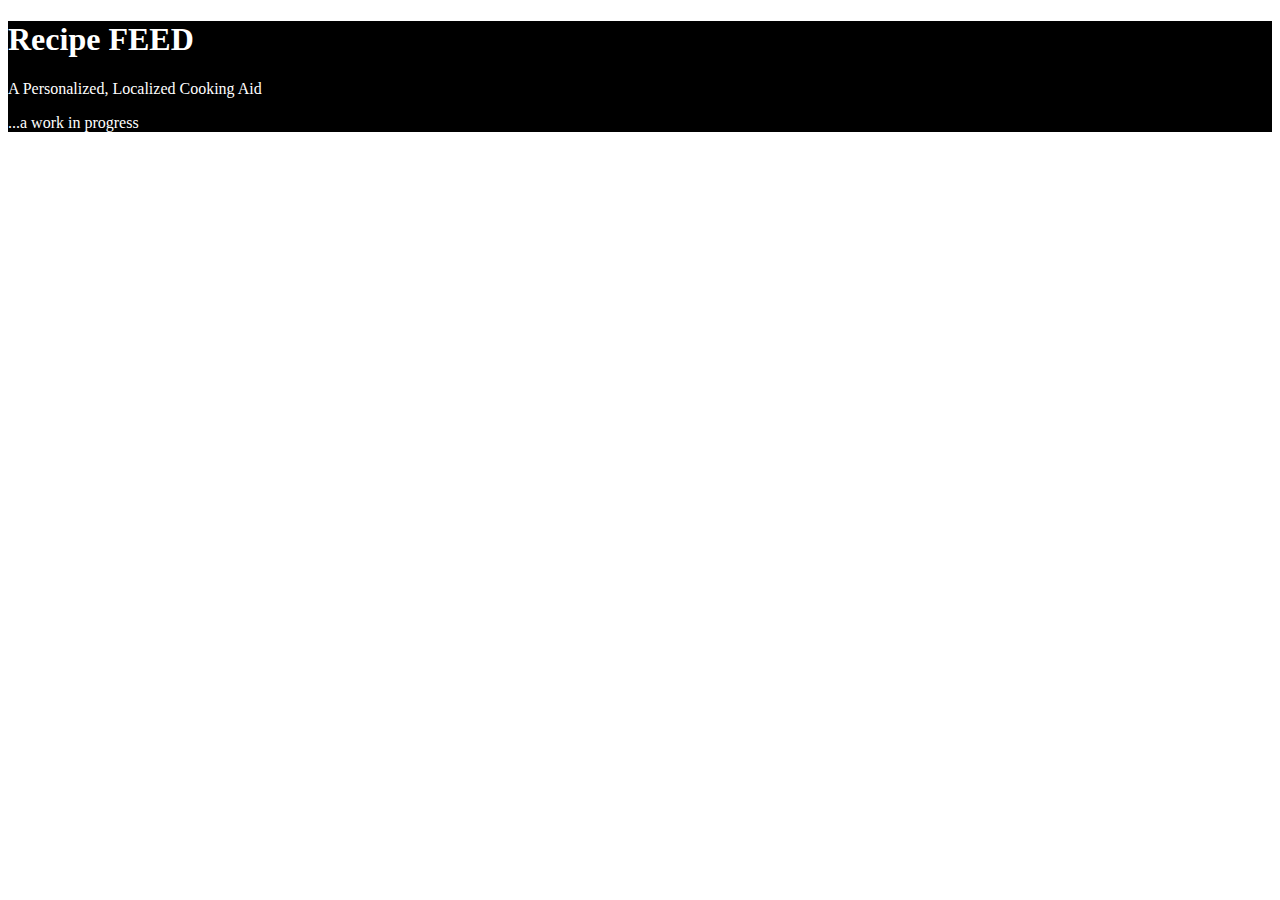
<file: index.html>
<!DOCTYPE html>
<html lang="en">
<head>
    <meta charset="UTF-8">
    <meta http-equiv="X-UA-Compatible" content="IE=edge">
    <meta name="viewport" content="width=device-width, initial-scale=1.0">
    <link rel="stylesheet" href="styles.css">
    <title>Recipe FEED</title>
</head>
<body>
<div>
    <h1>Recipe FEED</h1>
    <p>A Personalized, Localized Cooking Aid</p>
    <p>...a work in progress</p>
</div>

</body>
</html>
</file>
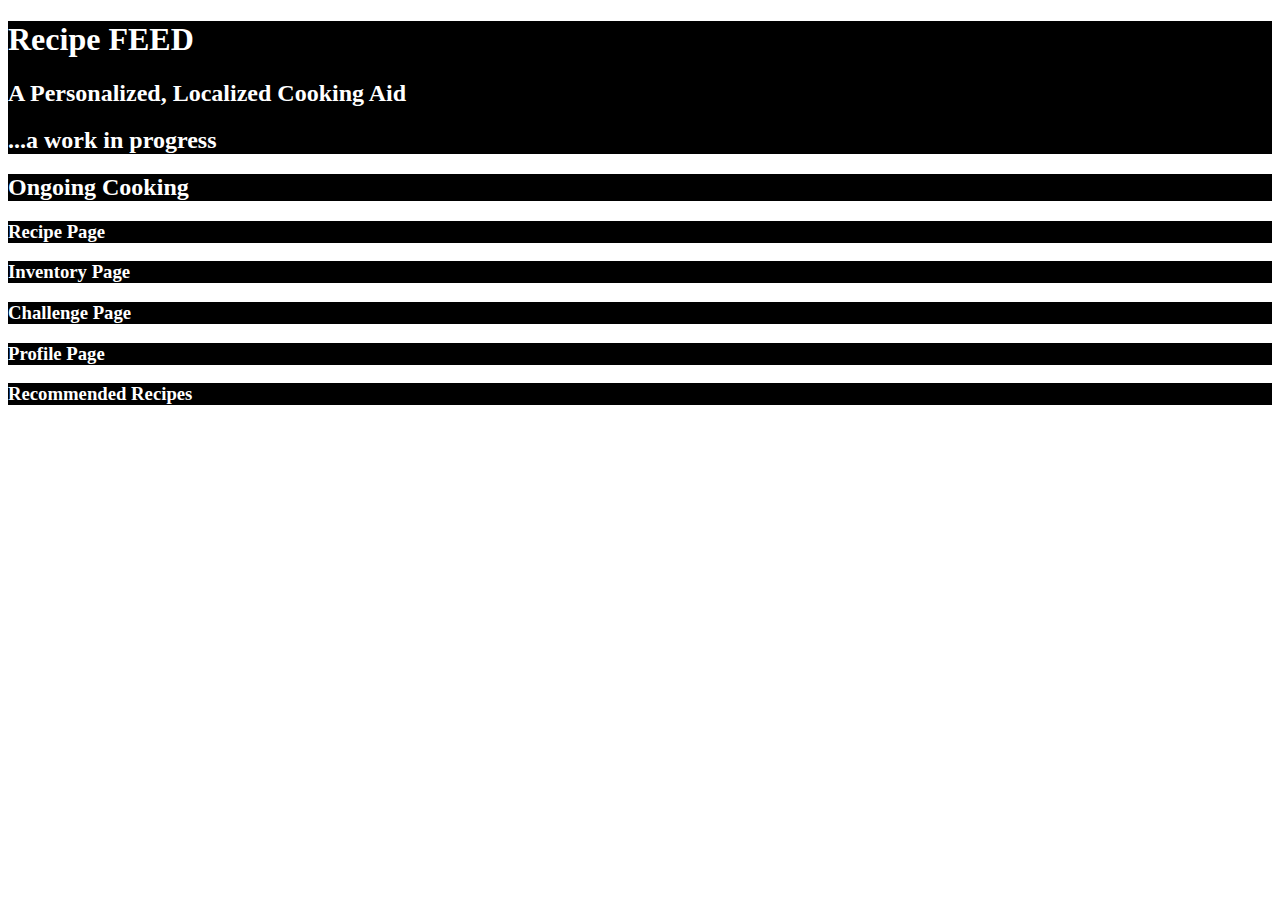
<file: home.html>
<!DOCTYPE html>
<html lang="en">
<head>
    <meta charset="UTF-8">
    <meta http-equiv="X-UA-Compatible" content="IE=edge">
    <meta name="viewport" content="width=device-width, initial-scale=1.0">
    <link rel="stylesheet" href="styles.css">
    <title>Recipe Home Page</title>
</head>
<body>
    <div>
        <h1>Recipe FEED</h1>
            <h2>A Personalized, Localized Cooking Aid</h2>
            <h2>...a work in progress</h2>
    </div>
    
    <!--Current Recipe If "Started"-->
    <div>
        <h2>Ongoing Cooking</h2>
    </div>
    
    <!--Navigation-->
    <div>
        <h3>Recipe Page</h3>
    </div>
    <div>
        <h3>Inventory Page</h3>
    </div>
    <div>
        <h3>Challenge Page</h3>
    </div>
    <div>
        <h3>Profile Page</h3>
    </div>

    <!--Recommended Feed-->
    <div>
        <h3>Recommended Recipes</h3>
    </div>

</body>
</html>
</file>
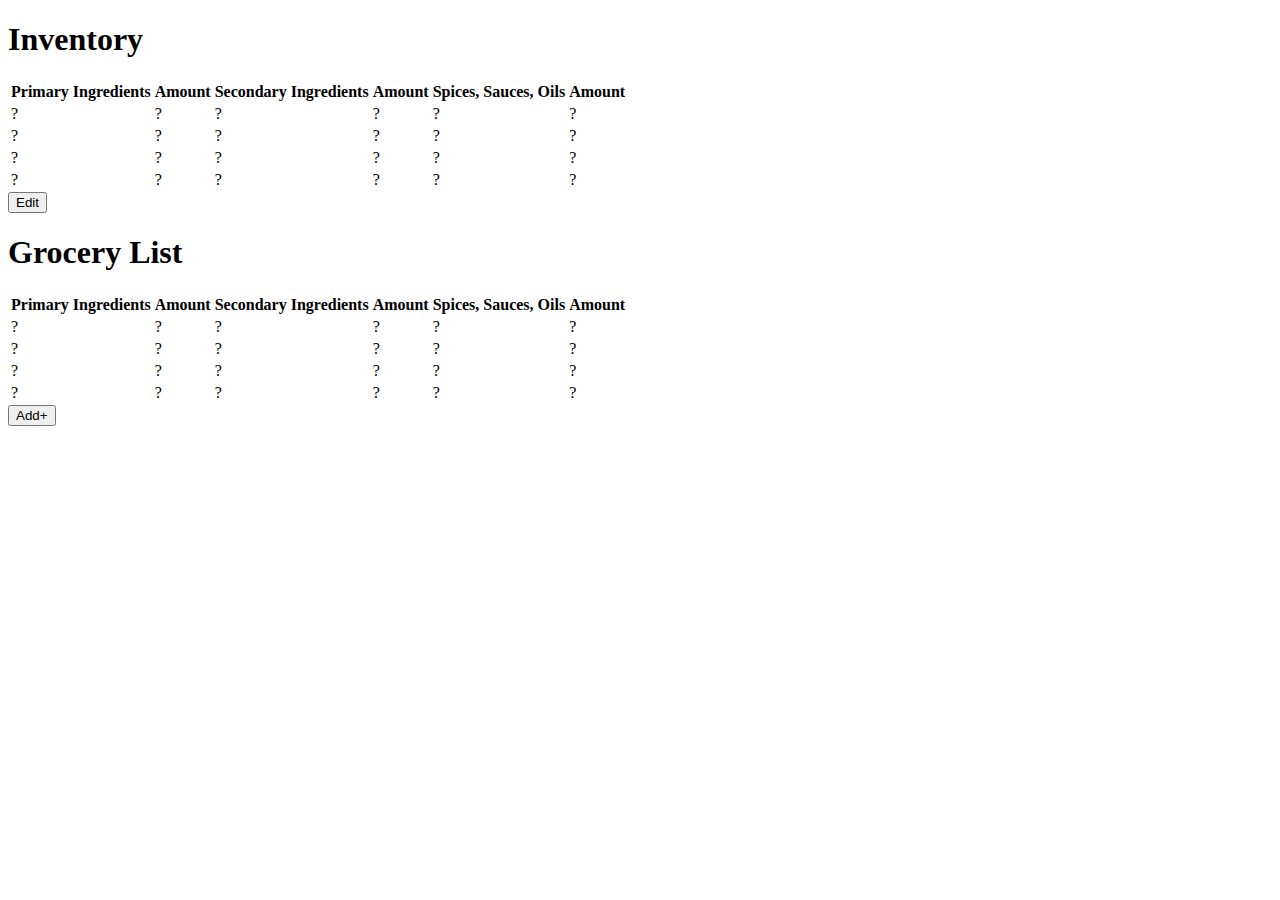
<file: Inventory.html>
<!DOCTYPE html>
<html lang="en">
<head>
    <meta charset="UTF-8">
    <meta http-equiv="X-UA-Compatible" content="IE=edge">
    <meta name="viewport" content="width=device-width, initial-scale=1.0">
    <link rel="stylesheet" href="styles.css">
    <title>Ingredient Inventory</title>
</head>
<body>
    <h1>Inventory</h1>
    <table>
        <tr>
            <th>Primary Ingredients</th>
            <th>Amount</th>
            <th>Secondary Ingredients</th>
            <th>Amount</th>
            <th>Spices, Sauces, Oils</th>
            <th>Amount</th>
        </tr>
        <tr>
            <td>?</td>
            <td>?</td>
            <td>?</td>
            <td>?</td>
            <td>?</td>
            <td>?</td>
        </tr>
        <tr>
            <td>?</td>
            <td>?</td>
            <td>?</td>
            <td>?</td>
            <td>?</td>
            <td>?</td>
        </tr>
        <tr>
            <td>?</td>
            <td>?</td>
            <td>?</td>
            <td>?</td>
            <td>?</td>
            <td>?</td>
        </tr>
        <tr>
            <td>?</td>
            <td>?</td>
            <td>?</td>
            <td>?</td>
            <td>?</td>
            <td>?</td>
        </tr>
    </table>
    <button>Edit</button>

    <h1>Grocery List</h1>
    <table>
        <tr>
            <th>Primary Ingredients</th>
            <th>Amount</th>
            <th>Secondary Ingredients</th>
            <th>Amount</th>
            <th>Spices, Sauces, Oils</th>
            <th>Amount</th>
        </tr>
        <tr>
            <td>?</td>
            <td>?</td>
            <td>?</td>
            <td>?</td>
            <td>?</td>
            <td>?</td>
        </tr>
        <tr>
            <td>?</td>
            <td>?</td>
            <td>?</td>
            <td>?</td>
            <td>?</td>
            <td>?</td>
        </tr>
        <tr>
            <td>?</td>
            <td>?</td>
            <td>?</td>
            <td>?</td>
            <td>?</td>
            <td>?</td>
        </tr>
        <tr>
            <td>?</td>
            <td>?</td>
            <td>?</td>
            <td>?</td>
            <td>?</td>
            <td>?</td>
        </tr>
    </table>
    <button>Add+</button>

</body>
</html>
</file>
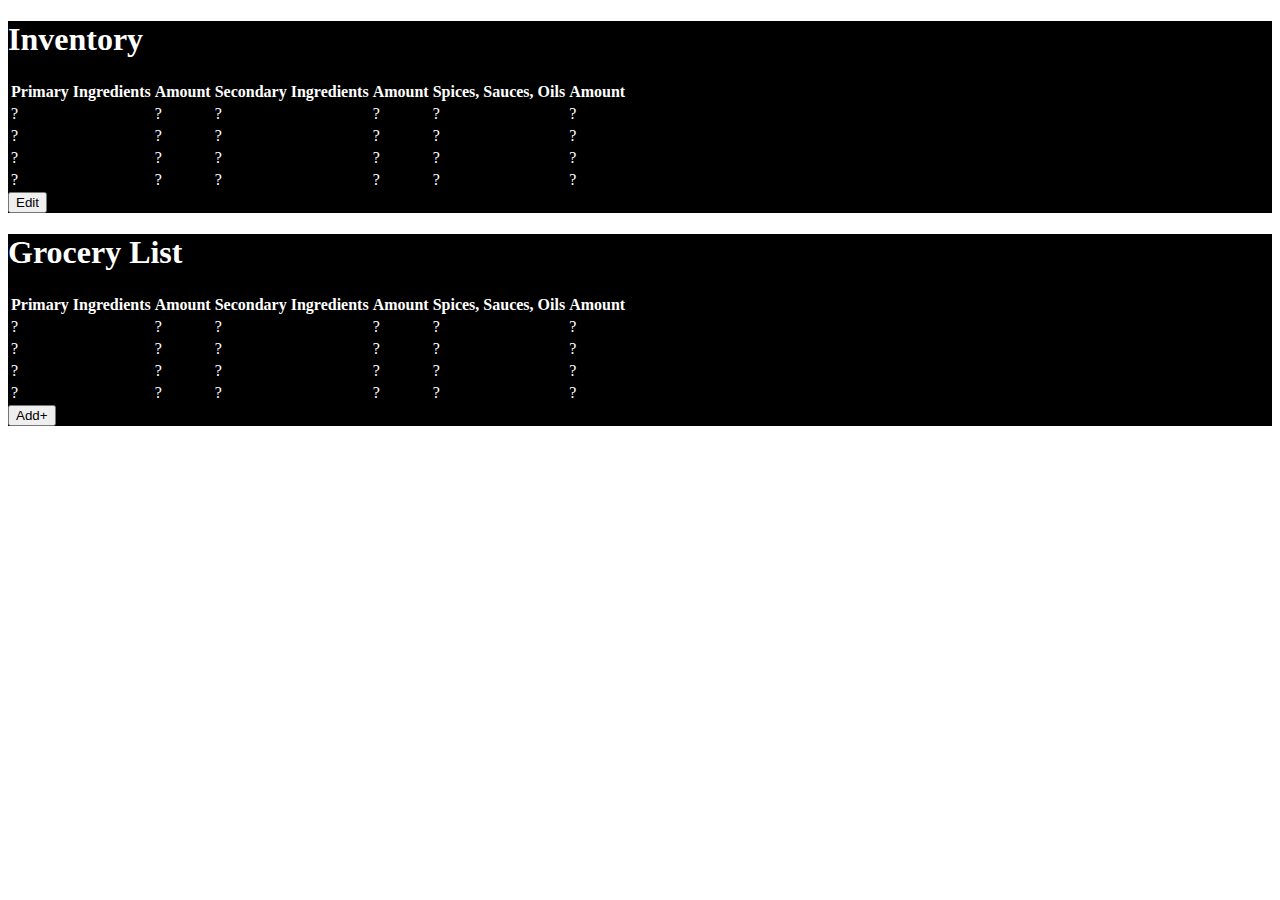
<file: inventory.html>
<!DOCTYPE html>
<html lang="en">
<head>
    <meta charset="UTF-8">
    <meta http-equiv="X-UA-Compatible" content="IE=edge">
    <meta name="viewport" content="width=device-width, initial-scale=1.0">
    <link rel="stylesheet" href="styles.css">
    <title>Ingredient Inventory</title>
</head>
<body>
<div>
        <h1>Inventory</h1>
        <table>
            <tr>
                <th>Primary Ingredients</th>
                <th>Amount</th>
                <th>Secondary Ingredients</th>
                <th>Amount</th>
                <th>Spices, Sauces, Oils</th>
                <th>Amount</th>
            </tr>
            <tr>
                <td>?</td>
                <td>?</td>
                <td>?</td>
                <td>?</td>
                <td>?</td>
                <td>?</td>
            </tr>
            <tr>
                <td>?</td>
                <td>?</td>
                <td>?</td>
                <td>?</td>
                <td>?</td>
                <td>?</td>
            </tr>
            <tr>
                <td>?</td>
                <td>?</td>
                <td>?</td>
                <td>?</td>
                <td>?</td>
                <td>?</td>
            </tr>
            <tr>
                <td>?</td>
                <td>?</td>
                <td>?</td>
                <td>?</td>
                <td>?</td>
                <td>?</td>
            </tr>
        </table>
    <button>Edit</button>
</div>
<div>
    <h1>Grocery List</h1>
    <table>
        <tr>
            <th>Primary Ingredients</th>
            <th>Amount</th>
            <th>Secondary Ingredients</th>
            <th>Amount</th>
            <th>Spices, Sauces, Oils</th>
            <th>Amount</th>
        </tr>
        <tr>
            <td>?</td>
            <td>?</td>
            <td>?</td>
            <td>?</td>
            <td>?</td>
            <td>?</td>
        </tr>
        <tr>
            <td>?</td>
            <td>?</td>
            <td>?</td>
            <td>?</td>
            <td>?</td>
            <td>?</td>
        </tr>
        <tr>
            <td>?</td>
            <td>?</td>
            <td>?</td>
            <td>?</td>
            <td>?</td>
            <td>?</td>
        </tr>
        <tr>
            <td>?</td>
            <td>?</td>
            <td>?</td>
            <td>?</td>
            <td>?</td>
            <td>?</td>
        </tr>
    </table>
    <button>Add+</button>
</div>
</body>

</html>
</file>
<file: styles.css>
img {
    height: auto;
    width: 250px;
}

.meta {
    color:aqua;
}

div {
    color: white;
    background-color: black;
    font-family: 'Lucida Sans', 'Lucida Sans Regular', 'Lucida Grande', 'Lucida Sans Unicode', Geneva, Verdana, sans-serif'
}
</file>
